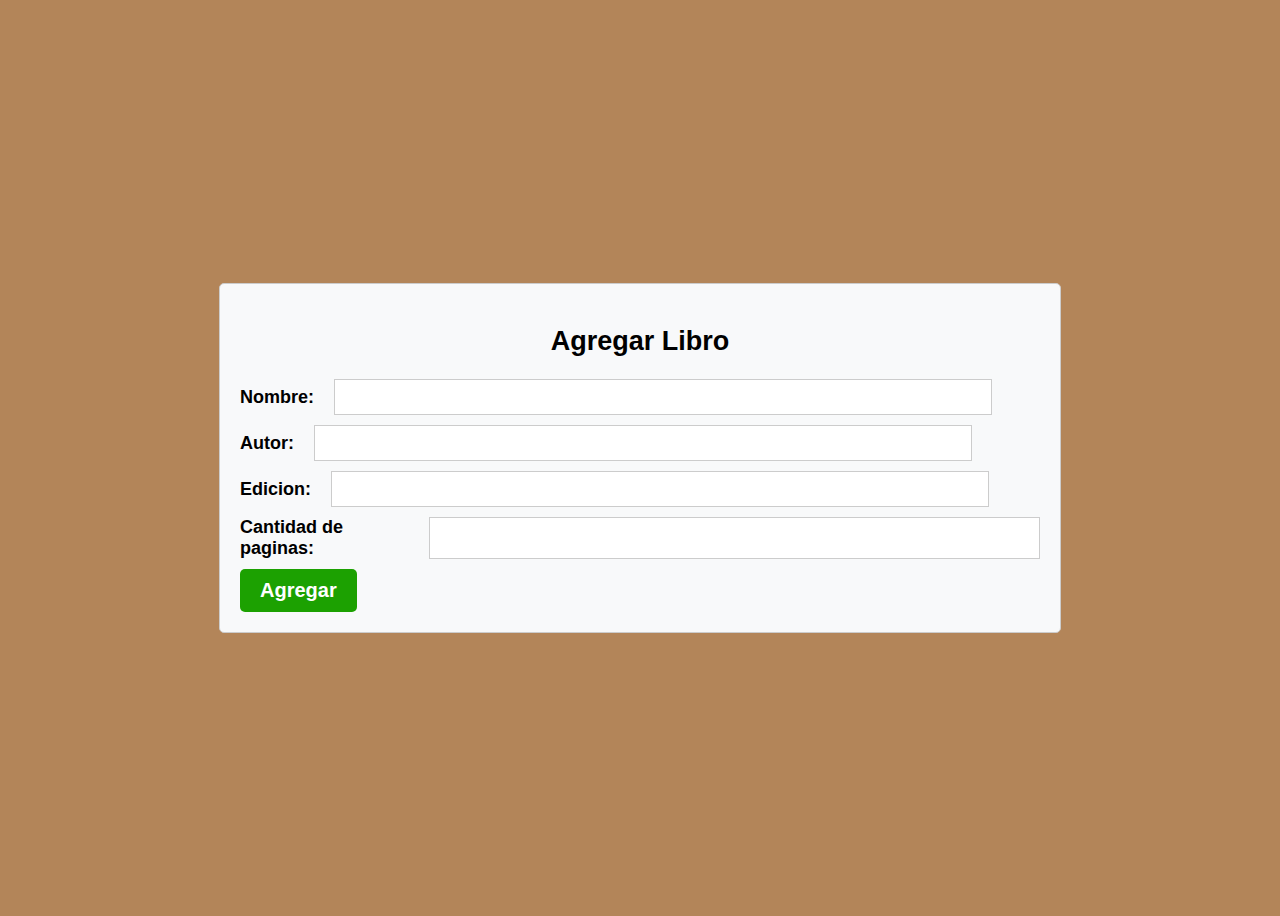
<file: templates/anadirLibro.html>
<!DOCTYPE html>
<html lang="en">
<head>
    <meta charset="UTF-8">
    <meta name="viewport" content="width=device-width, initial-scale=1.0">
    <link rel="stylesheet" href="/static/css/formulario.css">
    <title>Agregar Libro</title>
</head>
<body>
    <div class="container">
        <h2>Agregar Libro</h2>
        <form method="POST" action="{{ url_for('anadirLibro') }}" class="form">
            <div class="form-group">
                <label for="nombre">Nombre:</label>
                <input type="text" class="formulario" id="nombre" name="nombre" required title="Por favor, ingresa solo letras.">
            </div>
            <div class="form-group">
                <label for="autor">Autor:</label>
                <input type="text" class="formulario" id="autor" name="autor" required>
            </div>
            <div class="form-group">
                <label for="edicion">Edicion:</label>
                <input type="text" class="formulario" id="edicion" name="edicion" required>
            </div>
            <div class="form-group">
                <label for="cantPaginas">Cantidad de paginas:</label>
                <input type="number" class="formulario" id="cantPaginas" name="cantPaginas" min="0" step="1" required title="Por favor, ingresa solo números.">
            </div>
            <button type="submit" class="btn agregar">Agregar</button>
        </form>
    </div>
</body>

</html>
</file>
<file: static/css/formulario.css>
body {
    font-family: Arial, sans-serif;
    font-size: 18px;
    background-color: #9a5d23c0;
    display: flex;
    align-items: center;
    justify-content: center;
    height: 100vh;

  }
  
  h2{
    display: flex;
    align-items: center;
    justify-content: center;
  }
  .container {
    border: 1px solid #ccc;
    border-radius: 5px;
    background-color: #f8f9fa;
    padding: 20px;
    width: 800px; /* Establece un ancho máximo para el contenedor */
  }
  
  .form {
    width: 100%;
  }
  
  .form-group {
    display: flex;
    margin-bottom: 10px;
  }
  
  label {
    font-weight: bold;
    display: flex;
    align-items: center;
    justify-content: center;
    padding-right: 20px;
  }
  
  .formulario {
    width: 80%;
    padding: 8px;
    border: 1px solid #ccc;
    font-size: 16px;
    outline: none;
  }
  
  .btn {
    background-color: #1ca101;
    color: #ffffff;
    font-weight: bold;
    font-size: 20px;
    border: none;
    padding: 10px 20px;
    cursor: pointer;
    transition: background-color 0.3s ease;
    border-radius: 5px;
  }
  
  .btn:hover {
    background-color: #0f5c00;
  }
  
  #footer {
    text-align: center;
    font-size: 12px;
    position: absolute;
    bottom: 0;
    display: flex;
    flex-direction: column;
    align-items: center;
  }
</file>
